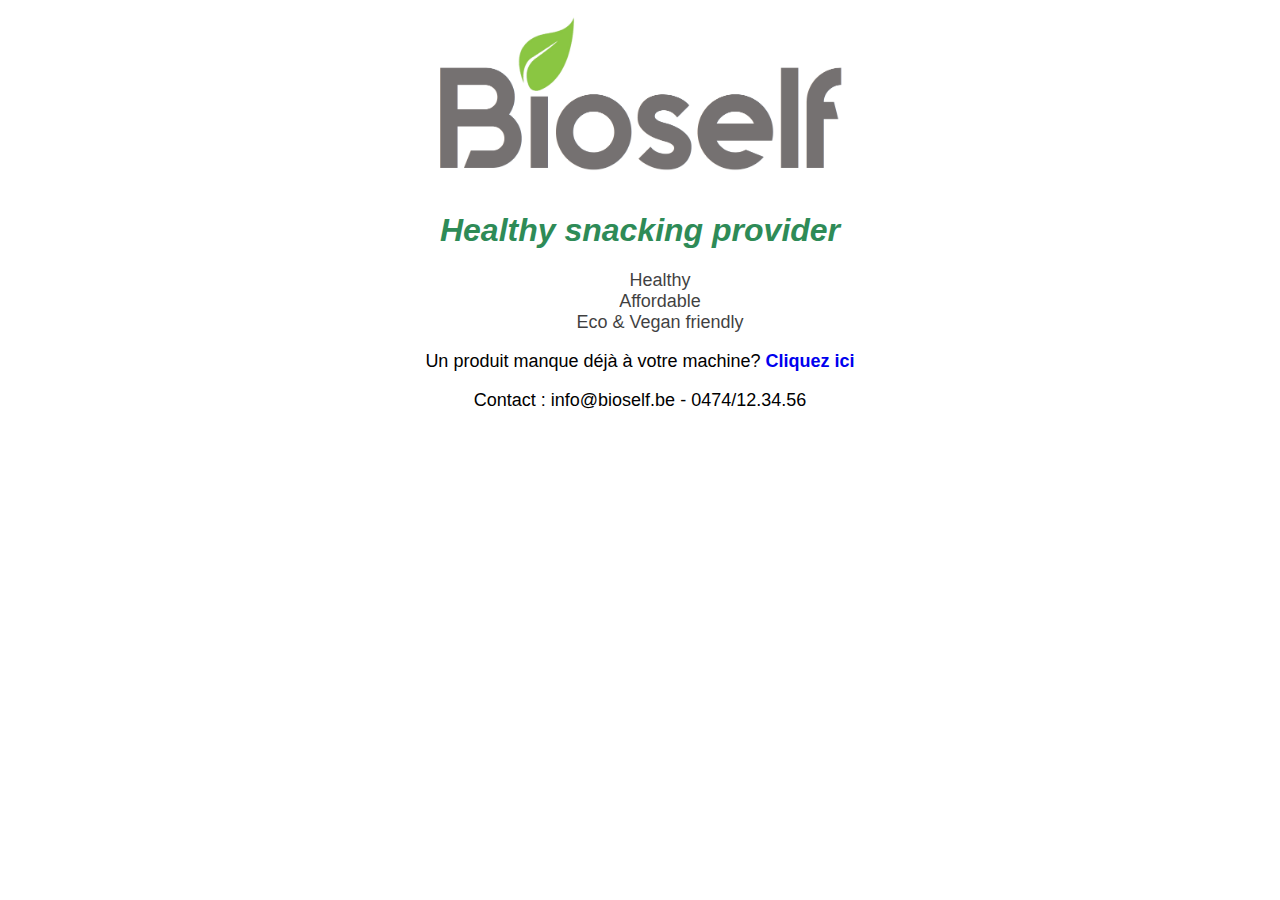
<file: index.html>
<!DOCTYPE html>
<html>
  <head>
    <meta charset="utf-8">
    <title>Bioself</title>
    <link href="./resources/css/index.css" type="text/css" rel="stylesheet">
  </head>
  <body>
    <img src="./resources/bioselflogo.png" width="430">
      <h1><em>Healthy snacking provider</em></h1>
        <ul>
          <li>Healthy</li>
          <li>Affordable</li>
          <li>Eco & Vegan friendly</li>
        </ul>
        <p>Un produit manque déjà à votre machine? <a href="formulaire.html" target="_blank"><strong>Cliquez ici</strong></a></p>
        <p>Contact : info@bioself.be - 0474/12.34.56</p>
  </body>
</html>
</file>
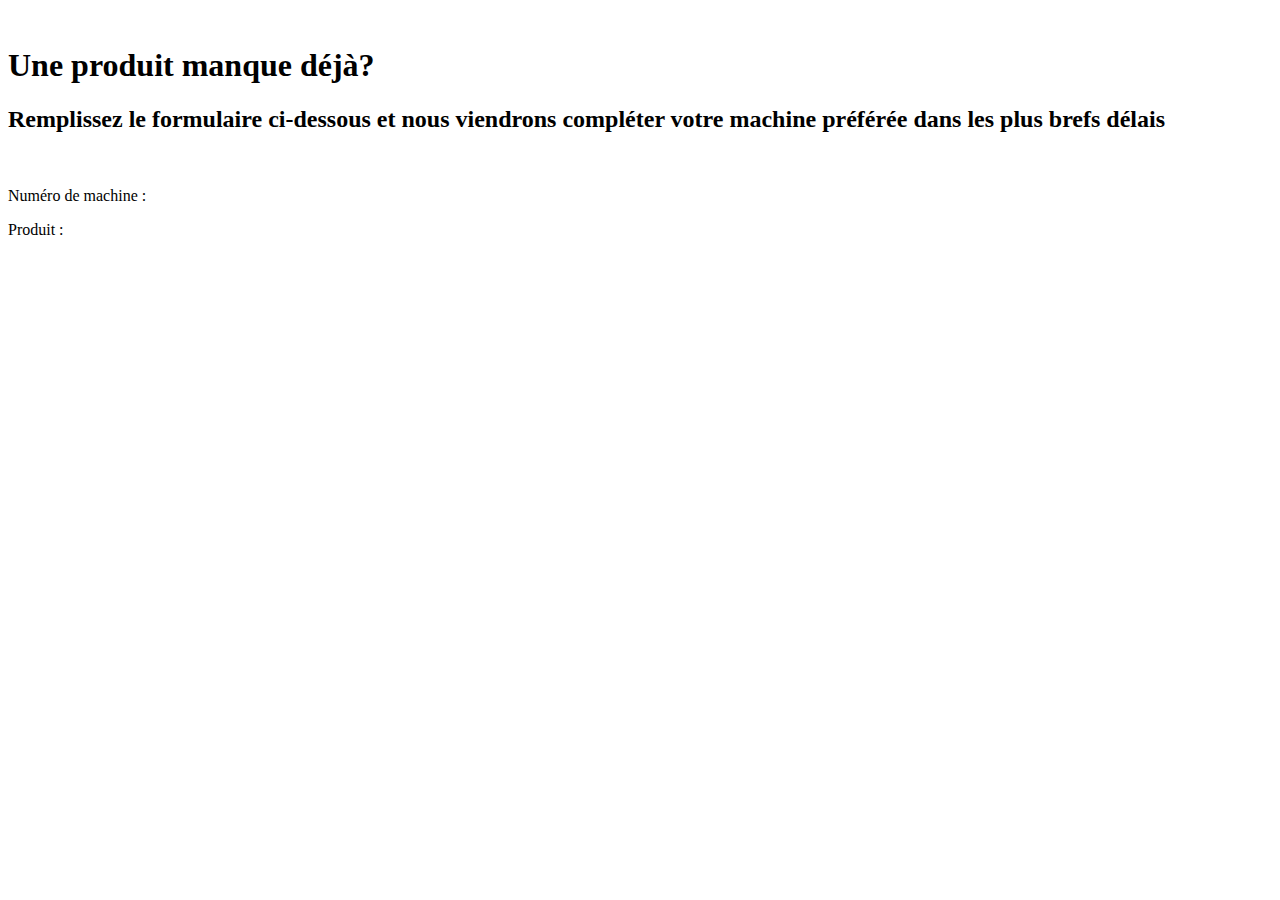
<file: formulaire.html>
<!DOCTYPE html>
<html>
  <head>
    <meta charset="utf-8">
    <title>Produit Manquant</title>
  </head>
  <body>
    <br />
    <h1>Une produit manque déjà?</h1>
      <h2>Remplissez le formulaire ci-dessous et nous viendrons compléter votre
      machine préférée dans les plus brefs délais</h2>
        <br />
        <p>Numéro de machine : </p>
        <p>Produit : </p>
  </body>
</html>
</file>
<file: resources/css/index.css>
* {
  font-family: Helvetica, Arial, sans-serif;
  text-align: center;
}


h1 {
  color: SeaGreen;
}

p,
li {
  font-size: 18px;
}


a {
  text-decoration: none;
}

ul {
  list-style-type: none;
}


li {
  opacity: 0.75
}
</file>
